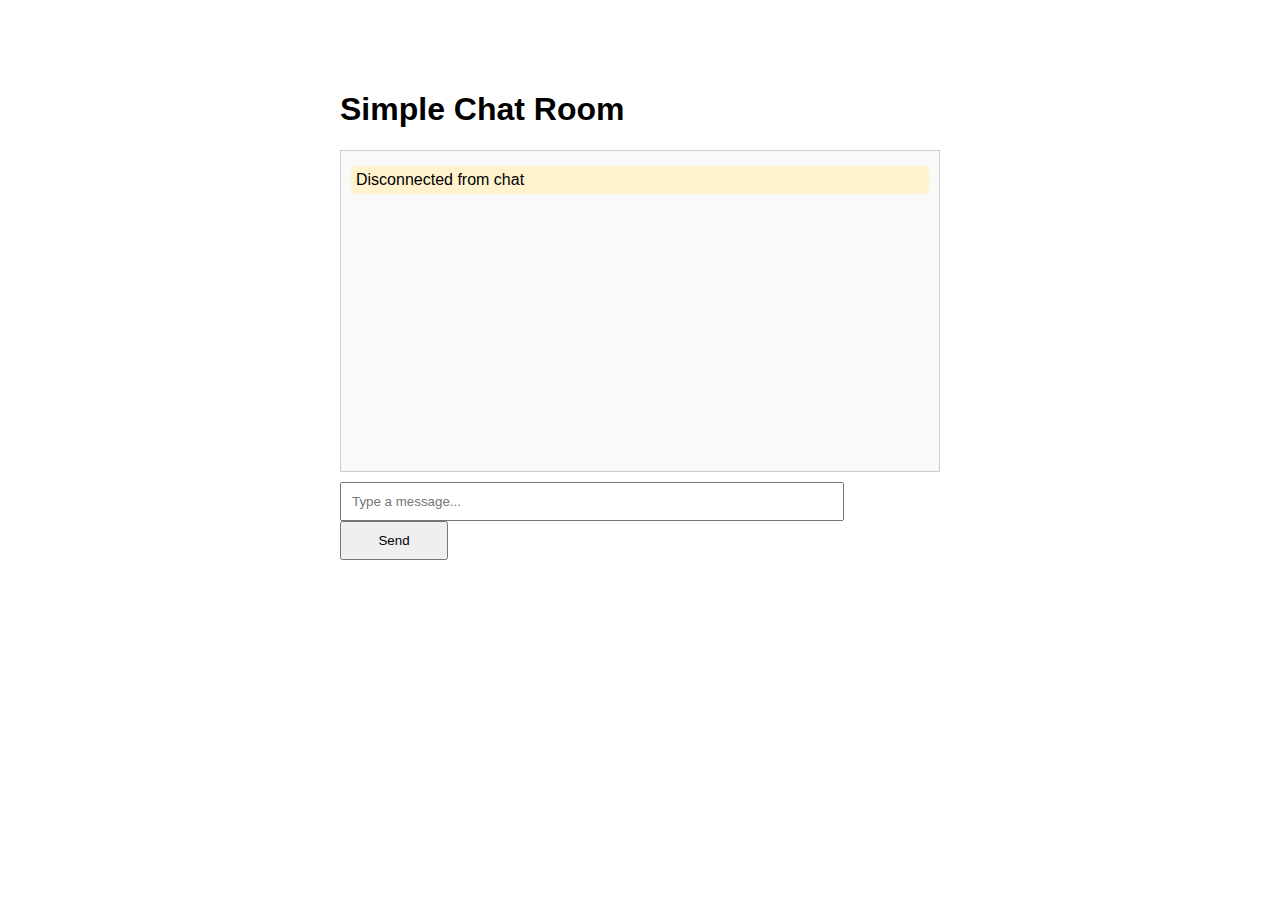
<file: chat/templates/chat/index.html>
<!DOCTYPE html>
<html>
<head>
    <title>Chat Room</title>
    <style>
        body {
            font-family: Arial, sans-serif;
            max-width: 600px;
            margin: 50px auto;
            padding: 20px;
        }
        #chat-log {
            border: 1px solid #ccc;
            height: 300px;
            overflow-y: scroll;
            padding: 10px;
            margin-bottom: 10px;
            background-color: #f9f9f9;
        }
        #chat-message-input {
            width: 80%;
            padding: 10px;
        }
        #chat-message-submit {
            width: 18%;
            padding: 10px;
        }
        .message {
            margin: 5px 0;
            padding: 5px;
            background-color: #e3f2fd;
            border-radius: 5px;
        }
    </style>
</head>
<body>
    <h1>Simple Chat Room</h1>
    
    <div id="chat-log"></div>
    
    <input id="chat-message-input" type="text" placeholder="Type a message...">
    <button id="chat-message-submit">Send</button>

    <script>
        const chatLog = document.querySelector('#chat-log');
        const messageInput = document.querySelector('#chat-message-input');
        const submitButton = document.querySelector('#chat-message-submit');

        // Create WebSocket connection
        const chatSocket = new WebSocket(
            'ws://' + window.location.host + '/ws/chat/'
        );

        // Connection opened
        chatSocket.onopen = function(e) {
            console.log('WebSocket connection established');
            addMessage('Connected to chat!', 'system');
        };

        // Listen for messages from server
        chatSocket.onmessage = function(e) {
            const data = JSON.parse(e.data);
            addMessage(data.message, 'received');
        };

        // Connection closed
        chatSocket.onclose = function(e) {
            console.log('WebSocket connection closed');
            addMessage('Disconnected from chat', 'system');
        };

        // Connection error
        chatSocket.onerror = function(e) {
            console.error('WebSocket error:', e);
        };

        // Send message when button clicked
        submitButton.onclick = function(e) {
            const message = messageInput.value;
            if (message) {
                chatSocket.send(JSON.stringify({
                    'message': message
                }));
                addMessage(message, 'sent');
                messageInput.value = '';
            }
        };

        // Send message when Enter key pressed
        messageInput.onkeyup = function(e) {
            if (e.key === 'Enter') {
                submitButton.click();
            }
        };

        // Helper function to add messages to chat log
        function addMessage(message, type) {
            const messageElement = document.createElement('div');
            messageElement.classList.add('message');
            messageElement.textContent = message;
            
            if (type === 'system') {
                messageElement.style.backgroundColor = '#fff3cd';
            } else if (type === 'sent') {
                messageElement.style.backgroundColor = '#d4edda';
            }
            
            chatLog.appendChild(messageElement);
            chatLog.scrollTop = chatLog.scrollHeight;
        }
    </script>
</body>
</html>
</file>
